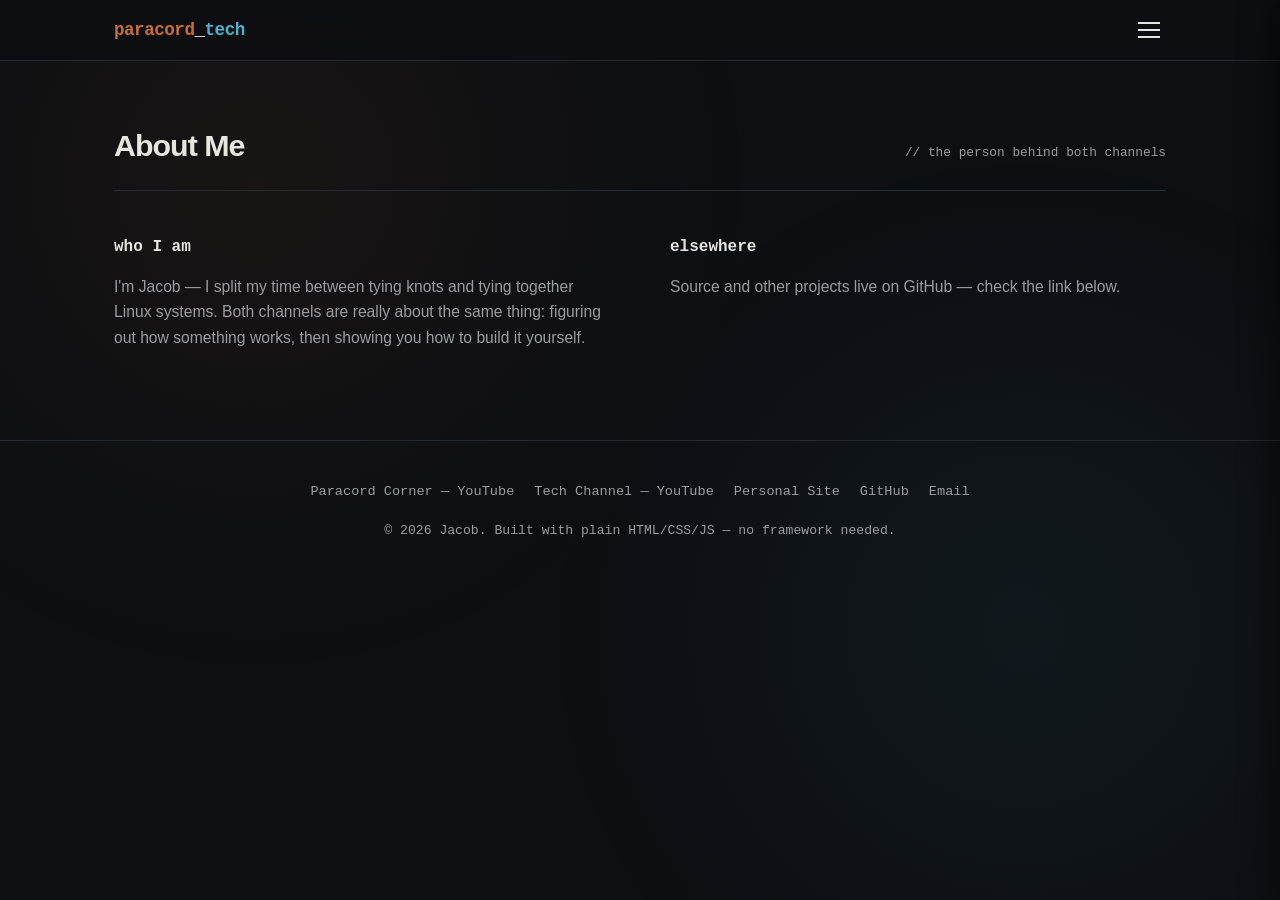
<file: about.html>
<!DOCTYPE html>
<html lang="en">
<head>
<meta charset="UTF-8">
<meta name="viewport" content="width=device-width, initial-scale=1.0">
<title>About | Jacob</title>
<meta name="description" content="About Jacob — the person behind Jacob's Paracord Corner and the tech channel.">
<link rel="stylesheet" href="style.css">
</head>
<body>

<header>
  <div class="nav-backdrop" id="navBackdrop"></div>
  <nav>
    <a href="index.html" class="logo"><span>paracord</span>_<span>tech</span></a>
    <button class="nav-toggle" id="navToggle" aria-label="Toggle menu">
      <span></span><span></span><span></span>
    </button>
    <div class="nav-links" id="navLinks">
      <a href="paracord.html">Paracord</a>
      <a href="tech.html">Tech</a>
      <a href="about.html" aria-current="page">About</a>
      <a href="contact.html">Contact</a>
    </div>
  </nav>
</header>

<section id="about" style="padding-top:60px;">
  <div class="section-head">
    <h2>About Me</h2>
    <span class="section-tag">// the person behind both channels</span>
  </div>
  <div class="about-grid">
    <div class="about-block">
      <h3>who I am</h3>
      <p>I'm Jacob — I split my time between tying knots and tying together Linux
        systems. Both channels are really about the same thing: figuring out how
        something works, then showing you how to build it yourself.</p>
    </div>
    <div class="about-block">
      <h3>elsewhere</h3>
      <p>Source and other projects live on GitHub — check the link below.</p>
    </div>
  </div>
</section>

<footer id="contact">
  <div class="footer-links">
    <a href="https://www.youtube.com/channel/UCThoICfvPSVzRNzDvnxs8lg" target="_blank" rel="noopener">Paracord Corner — YouTube</a>
    <a href="https://www.youtube.com/@jacobturner25" target="_blank" rel="noopener">Tech Channel — YouTube</a>
    <a href="#" target="_blank" rel="noopener">Personal Site</a>
    <a href="https://github.com/jacobdt23" target="_blank" rel="noopener">GitHub</a>
    <a href="mailto:turnejac01@gmail.com">Email</a>
  </div>
  <p>&copy; <span id="year"></span> Jacob. Built with plain HTML/CSS/JS — no framework needed.</p>
</footer>

<script src="script.js"></script>
</body>
</html>
</file>
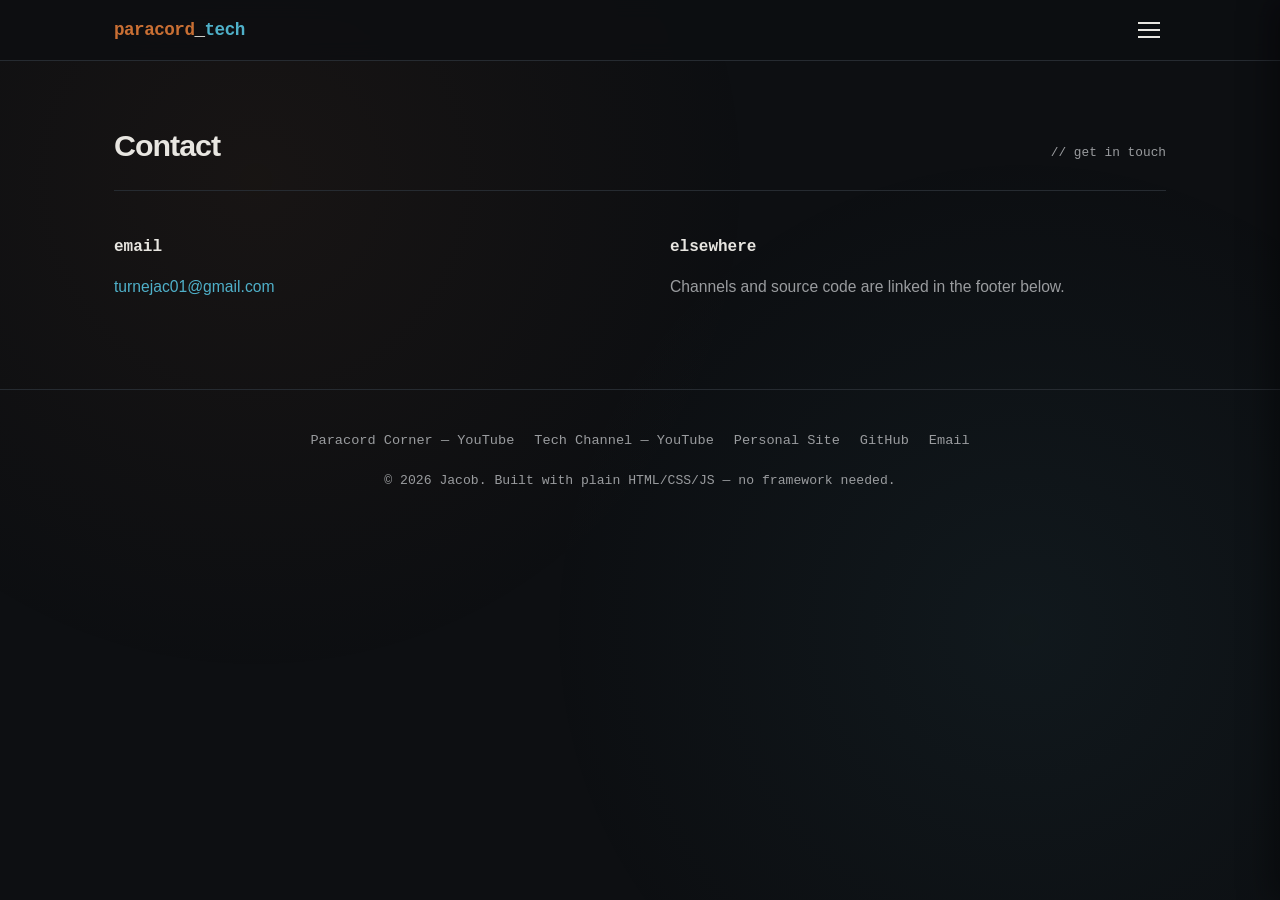
<file: contact.html>
<!DOCTYPE html>
<html lang="en">
<head>
<meta charset="UTF-8">
<meta name="viewport" content="width=device-width, initial-scale=1.0">
<title>Contact | Jacob</title>
<meta name="description" content="Get in touch with Jacob — email and channel links.">
<link rel="stylesheet" href="style.css">
</head>
<body>

<header>
  <div class="nav-backdrop" id="navBackdrop"></div>
  <nav>
    <a href="index.html" class="logo"><span>paracord</span>_<span>tech</span></a>
    <button class="nav-toggle" id="navToggle" aria-label="Toggle menu">
      <span></span><span></span><span></span>
    </button>
    <div class="nav-links" id="navLinks">
      <a href="paracord.html">Paracord</a>
      <a href="tech.html">Tech</a>
      <a href="about.html">About</a>
      <a href="contact.html" aria-current="page">Contact</a>
    </div>
  </nav>
</header>

<section id="contact-page" style="padding-top:60px;">
  <div class="section-head">
    <h2>Contact</h2>
    <span class="section-tag">// get in touch</span>
  </div>
  <div class="about-grid">
    <div class="about-block">
      <h3>email</h3>
      <p><a href="mailto:turnejac01@gmail.com" class="channel-link" style="color:var(--tech);">turnejac01@gmail.com</a></p>
    </div>
    <div class="about-block">
      <h3>elsewhere</h3>
      <p>Channels and source code are linked in the footer below.</p>
    </div>
  </div>
</section>

<footer>
  <div class="footer-links">
    <a href="https://www.youtube.com/channel/UCThoICfvPSVzRNzDvnxs8lg" target="_blank" rel="noopener">Paracord Corner — YouTube</a>
    <a href="https://www.youtube.com/@jacobturner25" target="_blank" rel="noopener">Tech Channel — YouTube</a>
    <a href="#" target="_blank" rel="noopener">Personal Site</a>
    <a href="https://github.com/jacobdt23" target="_blank" rel="noopener">GitHub</a>
    <a href="mailto:turnejac01@gmail.com">Email</a>
  </div>
  <p>&copy; <span id="year"></span> Jacob. Built with plain HTML/CSS/JS — no framework needed.</p>
</footer>

<script src="script.js"></script>
</body>
</html>
</file>
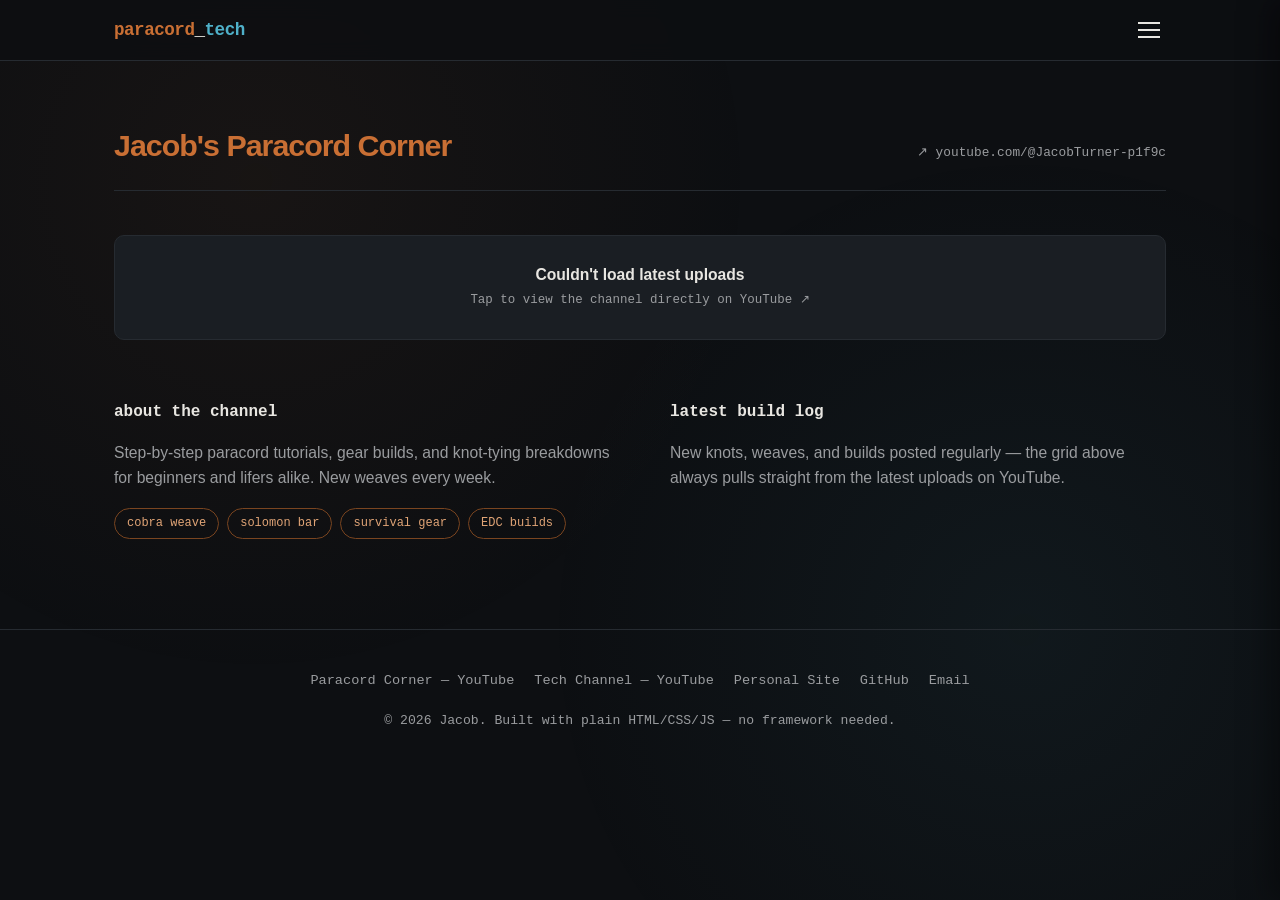
<file: paracord.html>
<!DOCTYPE html>
<html lang="en">
<head>
<meta charset="UTF-8">
<meta name="viewport" content="width=device-width, initial-scale=1.0">
<title>Jacob's Paracord Corner | Jacob</title>
<meta name="description" content="Paracord crafting tutorials, knot-tying breakdowns, and gear builds from Jacob's Paracord Corner.">
<link rel="stylesheet" href="style.css">
</head>
<body>

<header>
  <div class="nav-backdrop" id="navBackdrop"></div>
  <nav>
    <a href="index.html" class="logo"><span>paracord</span>_<span>tech</span></a>
    <button class="nav-toggle" id="navToggle" aria-label="Toggle menu">
      <span></span><span></span><span></span>
    </button>
    <div class="nav-links" id="navLinks">
      <a href="paracord.html" aria-current="page">Paracord</a>
      <a href="tech.html">Tech</a>
      <a href="about.html">About</a>
      <a href="contact.html">Contact</a>
    </div>
  </nav>
</header>

<section id="paracord" style="padding-top:60px;">
  <div class="section-head">
    <h2>Jacob's Paracord Corner</h2>
    <a href="https://www.youtube.com/channel/UCThoICfvPSVzRNzDvnxs8lg" target="_blank" rel="noopener" class="section-tag channel-link">↗ youtube.com/@JacobTurner-p1f9c</a>
  </div>

  <div class="video-grid" id="paracordGrid">
    <div class="video-card skeleton"><div class="thumb"></div><div class="video-info"><div class="skel-line w70"></div><div class="skel-line w40"></div></div></div>
    <div class="video-card skeleton"><div class="thumb"></div><div class="video-info"><div class="skel-line w70"></div><div class="skel-line w40"></div></div></div>
    <div class="video-card skeleton"><div class="thumb"></div><div class="video-info"><div class="skel-line w70"></div><div class="skel-line w40"></div></div></div>
    <div class="video-card skeleton"><div class="thumb"></div><div class="video-info"><div class="skel-line w70"></div><div class="skel-line w40"></div></div></div>
    <div class="video-card skeleton"><div class="thumb"></div><div class="video-info"><div class="skel-line w70"></div><div class="skel-line w40"></div></div></div>
    <div class="video-card skeleton"><div class="thumb"></div><div class="video-info"><div class="skel-line w70"></div><div class="skel-line w40"></div></div></div>
  </div>

  <div class="about-grid" id="paracord-about" style="margin-top:60px;">
    <div class="about-block">
      <h3>about the channel</h3>
      <p>Step-by-step paracord tutorials, gear builds, and knot-tying breakdowns for
        beginners and lifers alike. New weaves every week.</p>
      <div class="tag-row">
        <span class="tag">cobra weave</span>
        <span class="tag">solomon bar</span>
        <span class="tag">survival gear</span>
        <span class="tag">EDC builds</span>
      </div>
    </div>
    <div class="about-block">
      <h3>latest build log</h3>
      <p style="color:var(--text-dim);">New knots, weaves, and builds posted
        regularly — the grid above always pulls straight from the latest
        uploads on YouTube.</p>
    </div>
  </div>
</section>

<footer id="contact">
  <div class="footer-links">
    <a href="https://www.youtube.com/channel/UCThoICfvPSVzRNzDvnxs8lg" target="_blank" rel="noopener">Paracord Corner — YouTube</a>
    <a href="https://www.youtube.com/@jacobturner25" target="_blank" rel="noopener">Tech Channel — YouTube</a>
    <a href="#" target="_blank" rel="noopener">Personal Site</a>
    <a href="https://github.com/jacobdt23" target="_blank" rel="noopener">GitHub</a>
    <a href="mailto:turnejac01@gmail.com">Email</a>
  </div>
  <p>&copy; <span id="year"></span> Jacob. Built with plain HTML/CSS/JS — no framework needed.</p>
</footer>

<script src="script.js"></script>
<script>
  loadYouTubeChannel('UCThoICfvPSVzRNzDvnxs8lg', 'paracordGrid');
</script>
</body>
</html>
</file>
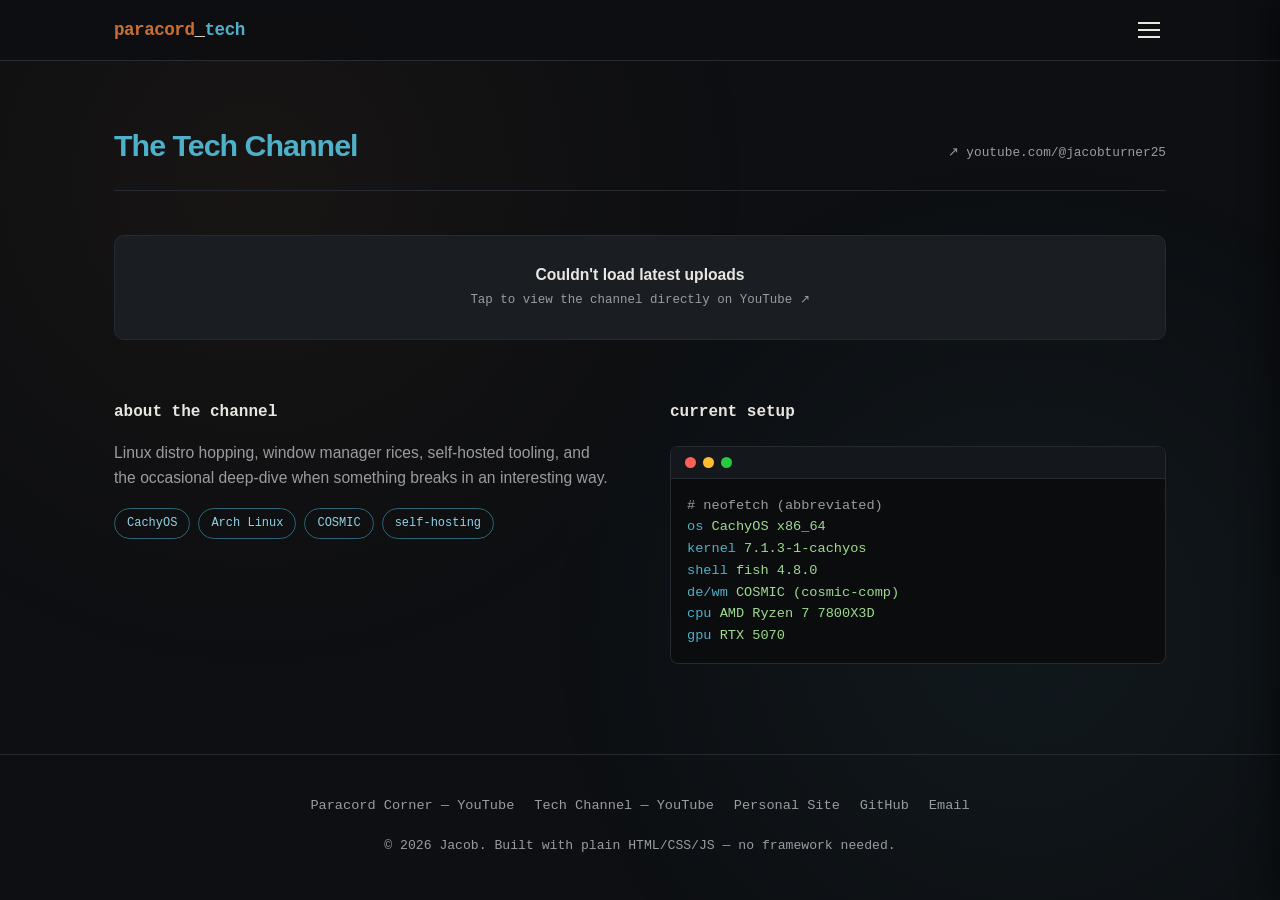
<file: tech.html>
<!DOCTYPE html>
<html lang="en">
<head>
<meta charset="utf-8" />
<meta name="viewport" content="width=device-width, initial-scale=1" />
<title>The Tech Channel | Jacob</title>
<meta name="generator" content="Org Mode" />
<meta name="viewport" content="width=device-width, initial-scale=1.0">
<meta name="description" content="Linux distro hopping, window manager rices, and self-hosted tooling from Jacob's tech channel.">
<link rel="stylesheet" href="style.css">
</head>
<body>
<div id="content" class="content">
<header>
  <div class="nav-backdrop" id="navBackdrop"></div>
  <nav>
    <a href="index.html" class="logo"><span>paracord</span>_<span>tech</span></a>
    <button class="nav-toggle" id="navToggle" aria-label="Toggle menu">
      <span></span><span></span><span></span>
    </button>
    <div class="nav-links" id="navLinks">
      <a href="paracord.html">Paracord</a>
      <a href="tech.html" aria-current="page">Tech</a>
      <a href="about.html">About</a>
      <a href="contact.html">Contact</a>
    </div>
  </nav>
</header>

<section id="tech" style="padding-top:60px;">
  <div class="section-head">
    <h2>The Tech Channel</h2>
    <a href="https://www.youtube.com/@jacobturner25" target="_blank" rel="noopener" class="section-tag channel-link">↗ youtube.com/@jacobturner25</a>
  </div>

  <div class="video-grid" id="techGrid">
    <div class="video-card skeleton"><div class="thumb"></div><div class="video-info"><div class="skel-line w70"></div><div class="skel-line w40"></div></div></div>
    <div class="video-card skeleton"><div class="thumb"></div><div class="video-info"><div class="skel-line w70"></div><div class="skel-line w40"></div></div></div>
    <div class="video-card skeleton"><div class="thumb"></div><div class="video-info"><div class="skel-line w70"></div><div class="skel-line w40"></div></div></div>
    <div class="video-card skeleton"><div class="thumb"></div><div class="video-info"><div class="skel-line w70"></div><div class="skel-line w40"></div></div></div>
    <div class="video-card skeleton"><div class="thumb"></div><div class="video-info"><div class="skel-line w70"></div><div class="skel-line w40"></div></div></div>
    <div class="video-card skeleton"><div class="thumb"></div><div class="video-info"><div class="skel-line w70"></div><div class="skel-line w40"></div></div></div>
  </div>

  <div class="about-grid" id="tech-about" style="margin-top:60px;">
    <div class="about-block">
      <h3>about the channel</h3>
      <p>Linux distro hopping, window manager rices, self-hosted tooling, and the
        occasional deep-dive when something breaks in an interesting way.</p>
      <div class="tag-row">
        <span class="tag">CachyOS</span>
        <span class="tag">Arch Linux</span>
        <span class="tag">COSMIC</span>
        <span class="tag">self-hosting</span>
      </div>
    </div>
    <div class="about-block">
      <h3>current setup</h3>
      <div class="terminal">
        <div class="terminal-bar"><span></span><span></span><span></span></div>
        <div class="terminal-body">
<div><span class="comment"># neofetch (abbreviated)</span></div>
<div><span class="prompt">os</span>       CachyOS x86_64</div>
<div><span class="prompt">kernel</span>   7.1.3-1-cachyos</div>
<div><span class="prompt">shell</span>    fish 4.8.0</div>
<div><span class="prompt">de/wm</span>   COSMIC (cosmic-comp)</div>
<div><span class="prompt">cpu</span>      AMD Ryzen 7 7800X3D</div>
<div><span class="prompt">gpu</span>      RTX 5070</div>
        </div>
      </div>
    </div>
  </div>
</section>

<footer id="contact">
  <div class="footer-links">
    <a href="https://www.youtube.com/channel/UCThoICfvPSVzRNzDvnxs8lg" target="_blank" rel="noopener">Paracord Corner — YouTube</a>
    <a href="https://www.youtube.com/@jacobturner25" target="_blank" rel="noopener">Tech Channel — YouTube</a>
    <a href="#" target="_blank" rel="noopener">Personal Site</a>
    <a href="#" target="_blank" rel="noopener">GitHub</a>
    <a href="mailto:turnejac01@gmail.com">Email</a>
  </div>
  <p>&copy; <span id="year"></span> Jacob. Built with plain HTML/CSS/JS — no framework needed.</p>
</footer>

<script src="script.js"></script>
<script>
  loadYouTubeChannel('UCt1kj0WxWYxn9Or7N3KgtAg', 'techGrid');
</script>
</div>
</body>
</html>
</file>
<file: style.css>
:root{
    --bg:#0d0f12;
    --bg-alt:#14171b;
    --card:#1a1e23;
    --border:#262b31;
    --text:#e8e6e1;
    --text-dim:#9a9c9f;
    --paracord:#c96f34;   /* rope/leather orange */
    --paracord-dim:#7a4520;
    --tech:#4fb0c9;        /* terminal cyan */
    --tech-dim:#2c6577;
    --mono:'JetBrains Mono','Fira Code',Consolas,monospace;
    --sans:'Inter',-apple-system,BlinkMacSystemFont,'Segoe UI',sans-serif;
  }

  *{margin:0;padding:0;box-sizing:border-box;}

  html{scroll-behavior:smooth;}

  body{
    background:var(--bg);
    color:var(--text);
    font-family:var(--sans);
    line-height:1.6;
    overflow-x:hidden;
  }

  a{color:inherit;text-decoration:none;}

  img{max-width:100%;display:block;}

  /* ---------- Background texture ---------- */
  body::before{
    content:"";
    position:fixed;
    inset:0;
    background-image:
      radial-gradient(circle at 20% 20%, rgba(201,111,52,0.06), transparent 40%),
      radial-gradient(circle at 80% 70%, rgba(79,176,201,0.06), transparent 40%);
    pointer-events:none;
    z-index:0;
  }

  /* ---------- Nav ---------- */
  header{
    position:sticky;
    top:0;
    z-index:100;
    background:rgba(13,15,18,0.85);
    backdrop-filter:blur(10px);
    border-bottom:1px solid var(--border);
  }

  nav{
    max-width:1100px;
    margin:0 auto;
    padding:16px 24px;
    display:flex;
    align-items:center;
    justify-content:space-between;
  }

  .logo{
    font-family:var(--mono);
    font-weight:700;
    font-size:1.1rem;
    letter-spacing:-0.5px;
  }

  .logo span:first-child{color:var(--paracord);}
  .logo span:last-child{color:var(--tech);}

  .nav-links{
    position:fixed;
    top:0;
    right:0;
    height:100vh;
    width:min(280px, 80vw);
    background:var(--bg-alt);
    display:flex;
    flex-direction:column;
    align-items:flex-start;
    padding:90px 32px 32px;
    gap:24px;
    font-size:0.95rem;
    font-family:var(--mono);
    border-left:1px solid var(--border);
    box-shadow:-10px 0 30px rgba(0,0,0,0.4);
    transform:translateX(100%);
    transition:transform .3s ease;
    z-index:99;
  }

  .nav-links.open{transform:translateX(0);}

  .nav-backdrop{
    display:none;
    position:fixed;
    inset:0;
    background:rgba(0,0,0,0.55);
    z-index:98;
  }

  .nav-backdrop.open{display:block;}

  .nav-links a{
    color:var(--text-dim);
    transition:color .2s ease;
    position:relative;
  }

  .nav-links a:hover{color:var(--text);}

  .nav-toggle{
    display:flex;
    flex-direction:column;
    gap:5px;
    background:none;
    border:none;
    cursor:pointer;
    padding:6px;
  }

  .nav-toggle span{
    width:22px;
    height:2px;
    background:var(--text);
    display:block;
  }

  /* ---------- Hero ---------- */
  .hero{
    max-width:1100px;
    margin:0 auto;
    padding:100px 24px 80px;
    position:relative;
    z-index:1;
  }

  .hero-eyebrow{
    font-family:var(--mono);
    color:var(--tech);
    font-size:0.85rem;
    letter-spacing:2px;
    text-transform:uppercase;
    margin-bottom:18px;
    display:flex;
    align-items:center;
    gap:10px;
  }

  .hero-eyebrow::before{
    content:"";
    width:8px;height:8px;
    border-radius:50%;
    background:var(--tech);
    box-shadow:0 0 10px var(--tech);
  }

  .hero h1{
    font-size:clamp(2.2rem, 6vw, 4rem);
    font-weight:800;
    line-height:1.05;
    letter-spacing:-2px;
    margin-bottom:24px;
  }

  .hero h1 .accent-a{color:var(--paracord);}
  .hero h1 .accent-b{color:var(--tech);}

  .hero p{
    max-width:560px;
    color:var(--text-dim);
    font-size:1.1rem;
    margin-bottom:36px;
  }

  .hero-cta{
    display:flex;
    gap:16px;
    flex-wrap:wrap;
  }

  .btn{
    font-family:var(--mono);
    font-size:0.9rem;
    padding:13px 26px;
    border-radius:6px;
    border:1px solid var(--border);
    transition:all .2s ease;
    display:inline-flex;
    align-items:center;
    gap:8px;
  }

  .btn-primary{
    background:var(--paracord);
    color:#0d0f12;
    border-color:var(--paracord);
    font-weight:600;
  }

  .btn-primary:hover{
    background:#dd7d3d;
    transform:translateY(-2px);
  }

  .btn-secondary{
    background:transparent;
    color:var(--tech);
    border-color:var(--tech-dim);
  }

  .btn-secondary:hover{
    background:rgba(79,176,201,0.08);
    border-color:var(--tech);
    transform:translateY(-2px);
  }

  /* ---------- Section shared ---------- */
  section{
    max-width:1100px;
    margin:0 auto;
    padding:90px 24px;
    position:relative;
    z-index:1;
  }

  .section-head{
    display:flex;
    align-items:baseline;
    justify-content:space-between;
    margin-bottom:44px;
    flex-wrap:wrap;
    gap:12px;
    border-bottom:1px solid var(--border);
    padding-bottom:20px;
  }

  .section-head h2{
    font-size:1.9rem;
    font-weight:700;
    letter-spacing:-1px;
  }

  .section-tag{
    font-family:var(--mono);
    font-size:0.8rem;
    color:var(--text-dim);
  }

  .channel-link{
    border-bottom:1px dashed transparent;
    transition:color .2s ease, border-color .2s ease;
  }
  .channel-link:hover{
    color:var(--text);
    border-bottom-color:currentColor;
  }

  #paracord .section-head h2{color:var(--paracord);}
  #tech .section-head h2{color:var(--tech);}

  /* ---------- Video grid ---------- */
  .video-grid{
    display:grid;
    grid-template-columns:repeat(3, 1fr);
    gap:20px;
  }

  .video-card{
    display:block;
    background:var(--card);
    border:1px solid var(--border);
    border-radius:10px;
    overflow:hidden;
    transition:transform .25s ease, border-color .25s ease;
    cursor:pointer;
  }

  .fallback-card{
    grid-column:1/-1;
    display:flex;
    align-items:center;
    justify-content:center;
    text-align:center;
  }
  .fallback-card:hover{border-color:var(--paracord-dim);}

  .video-card:hover{
    transform:translateY(-4px);
    border-color:var(--border-hover, #3a4048);
  }

  #paracord .video-card:hover{border-color:var(--paracord-dim);}
  #tech .video-card:hover{border-color:var(--tech-dim);}

  .thumb{
    aspect-ratio:16/9;
    background:linear-gradient(135deg, var(--bg-alt), #0d0f12);
    position:relative;
    display:flex;
    align-items:center;
    justify-content:center;
    overflow:hidden;
  }

  .thumb::after{
    content:"";
    position:absolute;
    inset:0;
    background:linear-gradient(180deg, transparent 50%, rgba(0,0,0,0.4));
  }

  .play-icon{
    width:52px;height:52px;
    border-radius:50%;
    background:rgba(255,255,255,0.08);
    border:1px solid rgba(255,255,255,0.15);
    display:flex;
    align-items:center;
    justify-content:center;
    z-index:1;
    transition:background .2s ease;
  }

  .video-card:hover .play-icon{background:rgba(255,255,255,0.16);}

  .play-icon svg{width:18px;height:18px;fill:var(--text);margin-left:3px;}

  .thumb-icon{
    font-size:2.4rem;
    opacity:0.35;
    position:absolute;
  }

  .video-info{padding:16px;}

  .video-info h3{
    font-size:0.98rem;
    font-weight:600;
    margin-bottom:6px;
    line-height:1.35;
  }

  .video-meta{
    font-family:var(--mono);
    font-size:0.78rem;
    color:var(--text-dim);
  }

  /* ---------- Loading skeleton ---------- */
  .skeleton{cursor:default;}
  .skeleton .thumb{background:var(--bg-alt);}
  .skeleton .thumb::after{
    background:linear-gradient(90deg, transparent, rgba(255,255,255,0.05), transparent);
    animation:shimmer 1.4s infinite;
  }
  .skel-line{
    height:10px;
    border-radius:4px;
    background:var(--bg-alt);
    margin-bottom:8px;
    position:relative;
    overflow:hidden;
  }
  .skel-line::after{
    content:"";
    position:absolute;inset:0;
    background:linear-gradient(90deg, transparent, rgba(255,255,255,0.07), transparent);
    animation:shimmer 1.4s infinite;
  }
  .skel-line.w70{width:70%;}
  .skel-line.w40{width:40%;height:8px;margin-bottom:0;}
  @keyframes shimmer{
    0%{transform:translateX(-100%);}
    100%{transform:translateX(100%);}
  }

  /* ---------- About / split ---------- */
  .about-grid{
    display:grid;
    grid-template-columns:1fr 1fr;
    gap:60px;
    align-items:start;
  }

  .about-block h3{
    font-family:var(--mono);
    font-size:1rem;
    margin-bottom:14px;
    display:flex;
    align-items:center;
    gap:10px;
  }


  .about-block p{color:var(--text-dim);font-size:0.98rem;}

  .tag-row{
    display:flex;
    flex-wrap:wrap;
    gap:8px;
    margin-top:18px;
  }

  .tag{
    font-family:var(--mono);
    font-size:0.75rem;
    padding:5px 12px;
    border-radius:20px;
    border:1px solid var(--border);
    color:var(--text-dim);
  }

  #paracord-about .tag{border-color:var(--paracord-dim);color:#e0a476;}
  #tech-about .tag{border-color:var(--tech-dim);color:#8fd3e6;}

  /* ---------- Terminal-style tech callout ---------- */
  .terminal{
    background:#0a0c0e;
    border:1px solid var(--border);
    border-radius:8px;
    overflow:hidden;
    font-family:var(--mono);
    font-size:0.85rem;
    margin-top:20px;
  }

  .terminal-bar{
    background:var(--bg-alt);
    padding:10px 14px;
    display:flex;
    gap:7px;
    border-bottom:1px solid var(--border);
  }

  .terminal-bar span{width:11px;height:11px;border-radius:50%;}
  .terminal-bar span:nth-child(1){background:#ff5f56;}
  .terminal-bar span:nth-child(2){background:#ffbd2e;}
  .terminal-bar span:nth-child(3){background:#27c93f;}

  .terminal-body{padding:16px;color:#9fdb8f;}
  .terminal-body .prompt{color:var(--tech);}
  .terminal-body .comment{color:var(--text-dim);}

  /* ---------- Footer ---------- */
  footer{
    border-top:1px solid var(--border);
    padding:40px 24px;
    text-align:center;
    position:relative;
    z-index:1;
  }

  footer p{
    font-family:var(--mono);
    font-size:0.82rem;
    color:var(--text-dim);
  }

  .footer-links{
    display:flex;
    justify-content:center;
    gap:20px;
    margin-bottom:18px;
    flex-wrap:wrap;
  }

  .footer-links a{
    font-family:var(--mono);
    font-size:0.85rem;
    color:var(--text-dim);
    transition:color .2s ease;
  }

  .footer-links a:hover{color:var(--text);}

  /* ---------- Responsive ---------- */
  @media (max-width:820px){
    .video-grid{grid-template-columns:repeat(2, 1fr);}
    .about-grid{grid-template-columns:1fr;gap:40px;}
  }

  @media (max-width:600px){
    .video-grid{grid-template-columns:1fr;}
    .hero{padding:70px 20px 60px;}
    section{padding:60px 20px;}
  }

  /* ---------- Active nav link (multi-page) ---------- */
  .nav-links a[aria-current="page"]{
    color:var(--text);
    border-bottom:1px solid var(--text-dim);
  }
</file>
